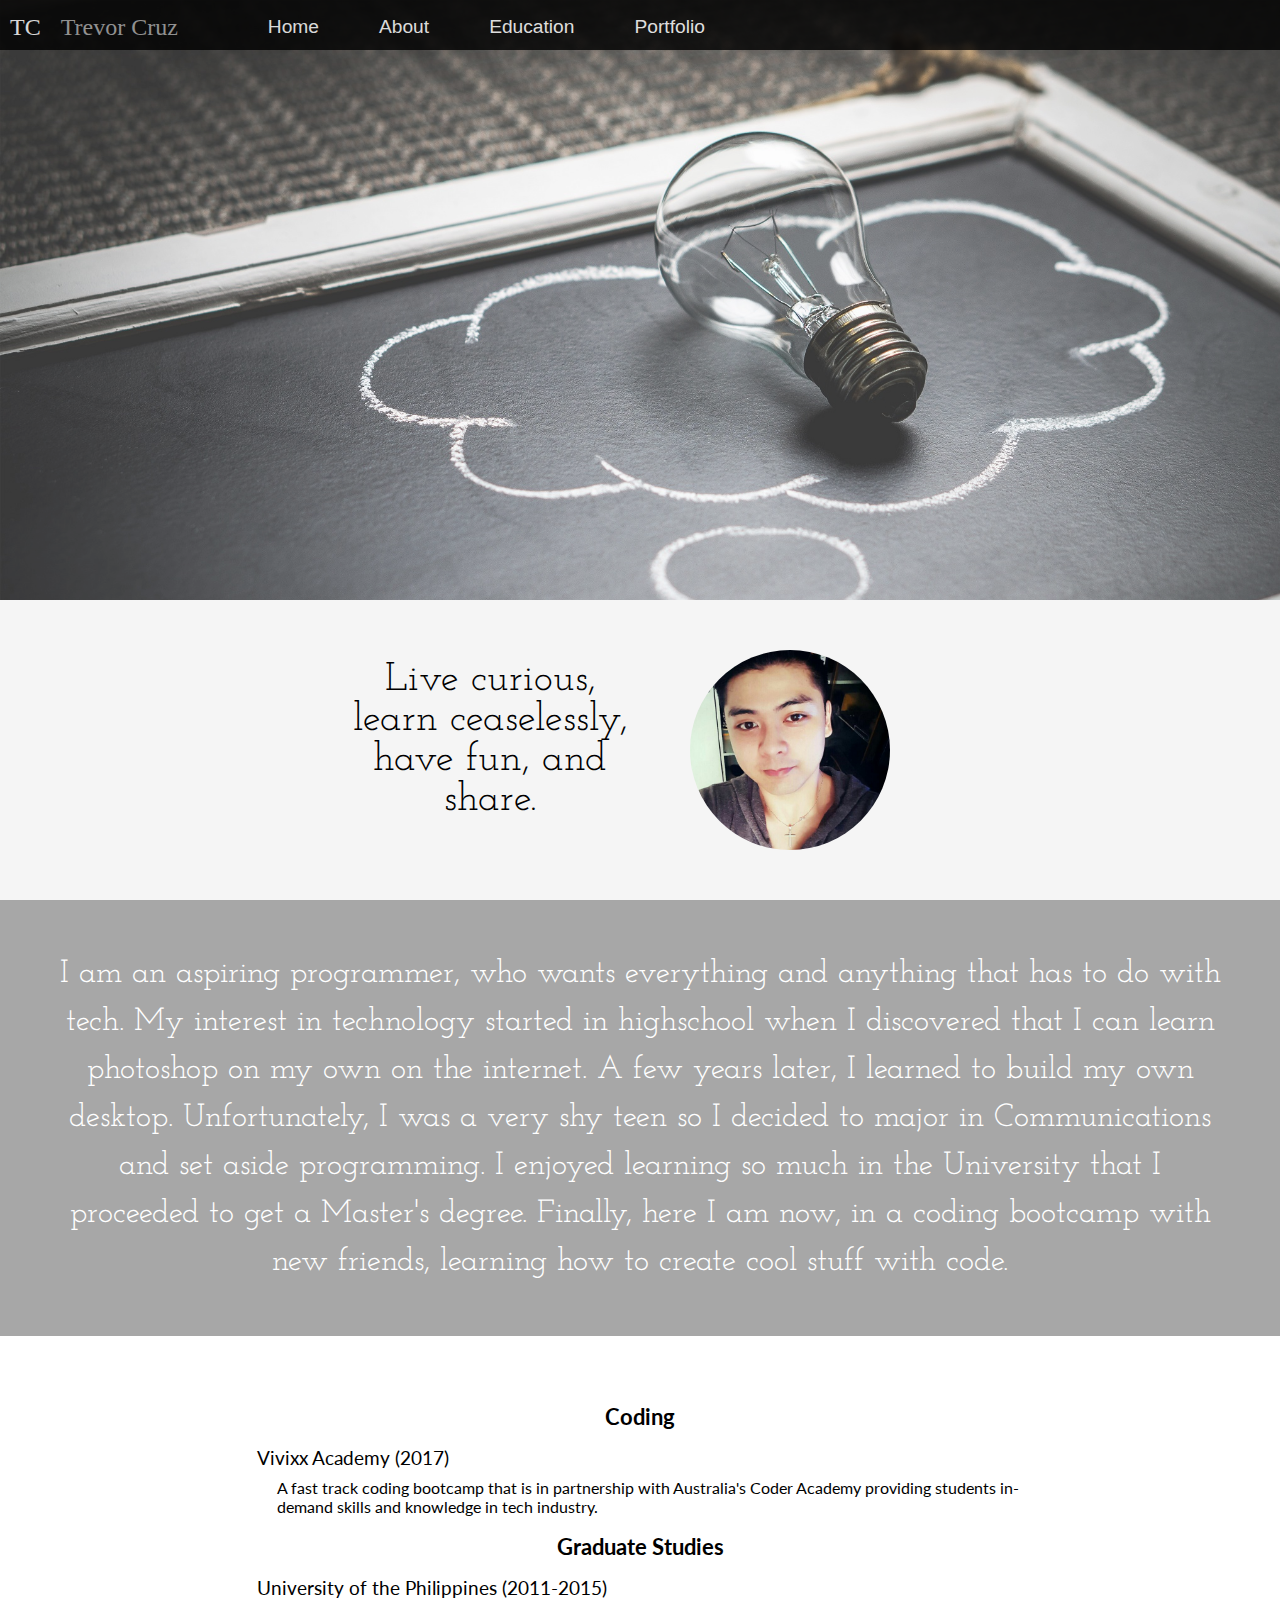
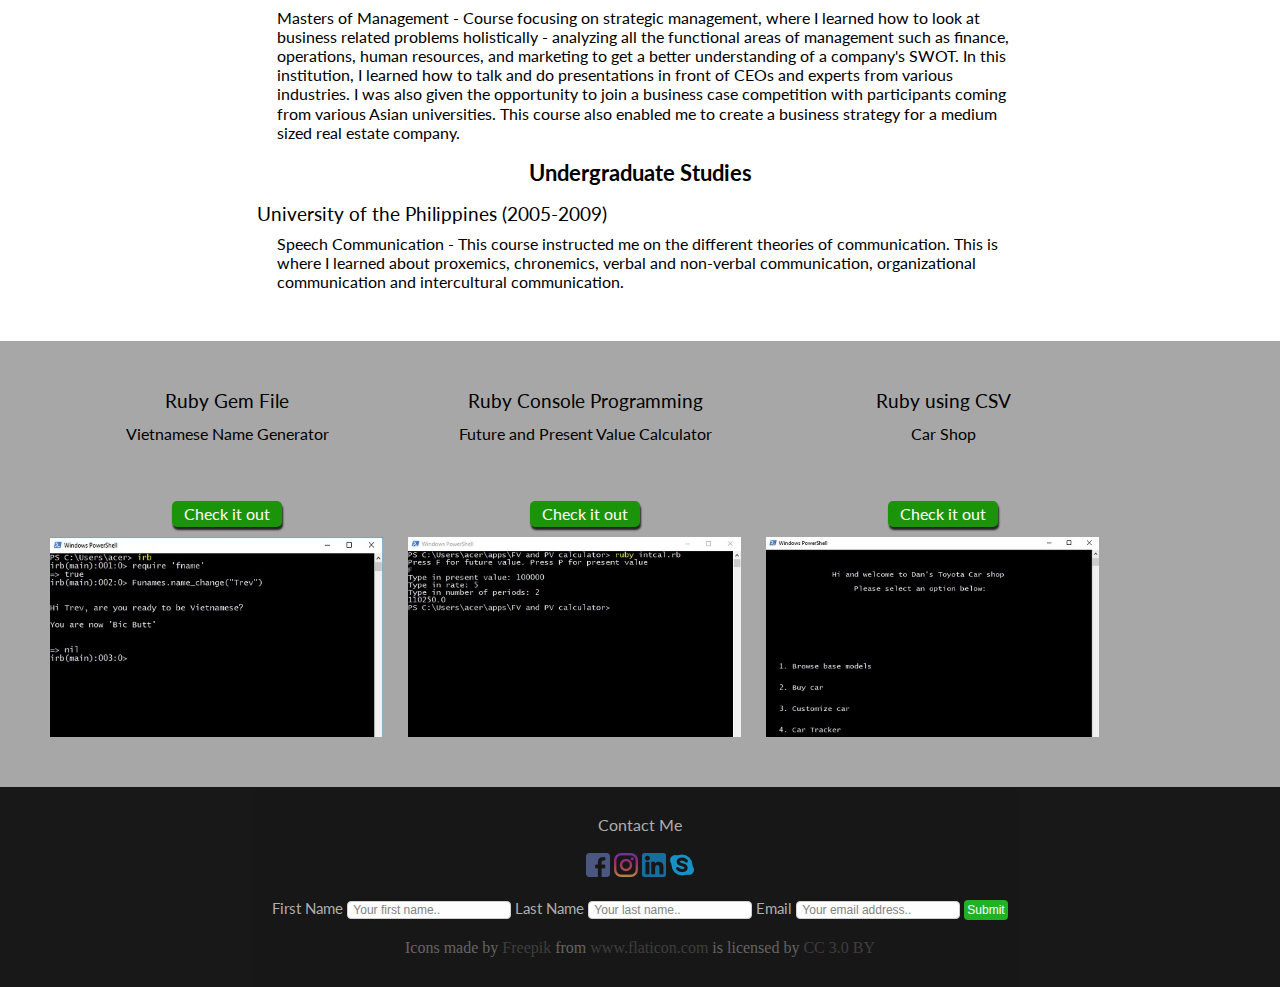
<file: Finalwebpage/index.html>
<!DOCTYPE html>

<html>
  <head>
    <title>Trevor Cruz</title>
    <link rel="stylesheet" type="text/css" href="style.css">
    <link rel="stylesheet" type="text/css" href="reset.css">
    <link href="https://fonts.googleapis.com/css?family=Lato" rel="stylesheet">
    <link href="https://fonts.googleapis.com/css?family=Josefin+Slab" rel="stylesheet">
    <link rel="stylesheet" href="https://cdnjs.cloudflare.com/ajax/libs/font-awesome/4.7.0/css/font-awesome.min.css">
    <meta charset="utf-8">
    <meta name="viewport" content="width=device-width, initial-scale=1.0">
    <script src="https://ajax.googleapis.com/ajax/libs/jquery/3.2.1/jquery.min.js"></script>
    <script>
    $(function() {
      $("#homebutton").click(function() {
      $('html, body').animate({
        scrollTop: $("#banner").offset().top
      }, 1000);
      });
      $("#aboutbutton").click(function() {
      $('html, body').animate({
        scrollTop: $("#about").offset().top
      }, 1000);
      });
      $("#educationbutton").click(function() {
      $('html, body').animate({
        scrollTop: $("#education").offset().top
      }, 1000);
      });
      $("#portfoliobutton").click(function() {
      $('html, body').animate({
        scrollTop: $("#portfolio").offset().top
      }, 1000);
      });
    });
    </script>
  </head>

  <body>
    <div id="container">
      <header>
        <p id="initials">TC</p>
        <p id="name">Trevor Cruz</p>
        <i class="fa fa-bars" id="menuicon"></i>
        <ul id="navbar">
          <li><a href="#" id="homebutton">Home<a></li>
          <li><a href="#" id="aboutbutton">About<a></li>
          <li><a href="#" id="educationbutton">Education<a></li>
          <li id="bottom-border"><a href="#" id="portfoliobutton">Portfolio<a></li>
        </ul>
      </header>
      <div id="banner">
      </div>
      <section id="intro">
        <div id="intro-inner">
          <article id="info"><p>Live curious, learn ceaselessly, have fun, and share.</p></article>
          <aside id="photowrapper"><img src="images/photo.jpg" id="photo"></aside>
        </div>
      </section>
      <section id="about">
        <div class="inner">
          <p id="bio"> I am an aspiring programmer, who wants everything and anything that
          has to do with tech. My interest in technology started in highschool when I discovered that I can learn photoshop on my own on the internet.
          A few years later, I learned to build my own desktop. Unfortunately, I was a very shy teen so I decided to major in Communications and
          set aside programming. I enjoyed learning so much in the University that I proceeded to get a Master's degree. Finally, here I am now,
          in a coding bootcamp with new friends, learning how to create cool stuff with code.
          </p>
        </div>
      </section>
      <section id="education">
        <div class="inner">
          <div class="textwrapper">
            <h3>Coding</h3>
            <h4>Vivixx Academy (2017)</h4>
            <p>A fast track coding bootcamp that is in partnership with Australia's Coder Academy providing students in-demand skills and knowledge in <thead>
               tech industry.
            </p>
          </div>
          <div class="textwrapper">
            <h3>Graduate Studies</h3>
            <h4>University of the Philippines (2011-2015)</h4>
            <p>Masters of Management - Course focusing on strategic management, where I learned how to look at business related problems holistically -
              analyzing all the functional areas of management such as finance, operations, human resources, and marketing to get a better understanding
              of a company's SWOT. In this institution, I learned how to talk and do presentations in front of CEOs and experts from various industries.
              I was also given the opportunity to join a business case competition with participants coming from various Asian universities. This course also
              enabled me to create a business strategy for a medium sized real estate company.
            </p>
          </div>
          <div class="textwrapper">
            <h3>Undergraduate Studies</h3>
            <h4>University of the Philippines (2005-2009)</h4>
            <p>Speech Communication - This course instructed me on the different theories of communication. This is where I learned about
              proxemics, chronemics, verbal and non-verbal communication, organizational communication and intercultural communication.
            </p>
          </div>
        </div>
      </section>
      <section id="portfolio">
        <div class="inner">
          <div class="portfoliowrapper">
            <div class="portfoliotitle">
              <h4>Ruby Gem File</h4><br>
              <p>Vietnamese Name Generator</p>
            </div>
            <div class="buttoncontainer">
              <a href="https://github.com/obikanubi/Vivixx/tree/master/Funny%20Vietnamese%20name%20generator" target="_blank" class="button">Check it out</a>
            </div>
            <div id="project-img1">
            </div>
          </div>
          <div class="portfoliowrapper">
            <div class="portfoliotitle">
              <h4>Ruby Console Programming</h4>
              <br>
              <p>Future and Present Value Calculator</p>
            </div>
            <div class="buttoncontainer">
              <a href="https://github.com/obikanubi/Vivixx/tree/master/FV%20and%20PV%20calculator" target="_blank" class="button">Check it out</a>
            </div>
            <div id="project-img2">
            </div>
          </div>
          <div class="portfoliowrapper">
            <div class="portfoliotitle">
              <h4>Ruby using CSV</h4>
              <br>
              <p>Car Shop</p>
            </div>
            <div class="buttoncontainer">
              <a href="https://github.com/obikanubi/Vivixx/tree/master/Car%20Dealership" target="_blank" class="button" >Check it out</a>
            </div>
            <div id="project-img3">
            </div>

          </div> <!--inner-->
        </div> <!--portfolio-->
      </section>
      <section id="interests">
      </section>
      <footer>
        <div class="innerfooter">
          <h3>Contact Me</h3>
          <div id="iconwrapper">
            <a href="#"><img src="images/facebook.png" class="icon"></a>
            <a href="#"><img src="images/instagram.png" class="icon"></a>
            <a href="#"><img src="images/linkedin.png" class="icon"></a>
            <a href="#"><img src="images/skype.png" class="icon"></a>
          </div>
          <div id="forms">
            <form action="#">
              <div class="form">
                <label for="firstname">First Name</label>
                <input type="text" placeholder="Your first name..">
              </div>
              <div class="form">
                <label for="lastname">Last Name</label>
                <input type="text" placeholder="Your last name..">
              </div>
              <div class="form">
                <label for="email">Email</label>
                <input type="text" placeholder="Your email address..">
              </div>
              <div class="form">
                <input type="submit" value="Submit">
              </div>
            </form>
          </div>
          <div id="iconm">Icons made by <a href="http://www.freepik.com" title="Freepik">Freepik</a> from <a href="http://www.flaticon.com" title="Flaticon">www.flaticon.com</a> is licensed by <a href="http://creativecommons.org/licenses/by/3.0/" title="Creative Commons BY 3.0" target="_blank">CC 3.0 BY</a>
          </div>
        </div>
      </footer>
    </div> <!--container end-->
  </body>
</html>
</file>
<file: Finalwebpage/style.css>
body {
  -webkit-box-sizing: border-box;
  -moz-box-sizing: border-box;
  -o-box-sizing: border-box;
  box-sizing: border-box;
}
#container {
  background-color: #F5F5F5;
}
#banner {
  background-image: url(images/bulbm.jpeg);
  width: auto;
  max-width: 100%;
  height: 600px;
  opacity: 0.8;
  background-repeat: no-repeat;
  background-attachment: fixed;
  -webkit-background-size: cover;
  -moz-background-size: cover;
  -o-background-size: cover;
  background-size: cover;
}
header {
  position: fixed;
  top: 0;
  left: 0;
  background-color: black;
  width: 100%;
  height: 50px;
  opacity: .8;
  z-index: 1;
}
#initials {
  float: left;
  color: #FFF;
  font-size: 150%;
  text-align: center;
  margin: 15px 10px;
}
#name {
  color: #a7a7a7;
  float: left;
  font-size: 150%;
  text-align: center;
  margin: 15px 10px;
}
#navbar {
  float: left;
  margin: 17px 0 17px 70px;
}
#navbar li {
  float: left;
}
#navbar li a {
  text-decoration: none;
  color: #FFF;
  font-family: arial;
  font-size: 120%;
  text-align: center;
  padding: 15px 10px;
}
#navbar li a:hover, #navbar li a:focus {
  color: #0bab0d;
  text-decoration: underline;
}
#menuicon {
  display: none;
  color: white;
  float: right;
  font-size: 30px;
  margin: 10px 10px;
}
/*-------header end------*/
section {
  clear:both;
}
#intro {
  width: 100%;
}
#intro-inner {
  max-width: 600px;
  height: 300px;
  margin: 0 auto;
}
#info {
  display: inline-block;
  width: 50%;
  height: 300px;
  float: left;
  margin: 0 auto;
}
#info p {
  text-align: center;
  font-family: 'Josefin Slab', serif;
  font-size: 250%;
  display: block;
  vertical-align: middle;
  padding-top: 20%;
}
#photowrapper {
  position: relative;
  display: inline-block;
  margin: 0;
  width: 50%;
  height: 300px;
}
#photo {
  position: absolute;
  top: 50px;
  left: 50px;
  text-align: center;
  width: 200px;
  height: 200px;
  border-radius: 50%;
}
#about {
  display: block;
  background-color: #a7a7a7;
  width: 100%;
}
.inner {
  max-width: 1200px;
  margin: auto;
  padding: 50px;
}

.inner #bio {
  color: #FFF;
  font-size: 200%;
  font-family: 'Josefin Slab', serif;
  line-height: 150%;
  text-align: center;
}
/*------About End-------*/
.textwrapper {
  text-align: center;
  margin: 0 auto;
  display: block;
  width: 65%;
}
#education {
  width: 100%;
  background-color: #FFF;
}
#education h3 {
  font-size: 140%;
  margin:20px;
  font-weight: bold;
}
#education h4 {
  font-size: 120%;
  text-align: left;
}
#education p {
  padding-left: 20px;
  margin-top: 10px;
  font-size: 100%;
  line-height: 120%;
  text-align: left;
}
#education h3, #education h4, #education p {
  font-family: 'Lato', sans-serif;
}
/*-------education end------*/
#portfolio {
  display: block;
  background-color: #a7a7a7;
  width: 100%;
  height: auto;
}
.portfoliotitle {
  height: 100px;
  width: 100%;
}
.portfoliowrapper {
  display: inline-block;
  vertical-align:top;
  width: 30%;
}
.portfoliowrapper h4 {
  font-size: 120%;
  font-family: 'Lato', sans-serif;
  text-align: center;
}
.portfoliowrapper p {
  font-family: 'Lato', sans-serif;
  text-align: center;
}

#project-img1 {
  width: 100%;
  height: 200px;
  background-image:url(images/namegen.jpg);
  background-size: contain;
  background-repeat: no-repeat;

}
#project-img2 {
  width: 100%;
  height: 200px;
  background-image:url(images/intcal.jpg);
  background-size: contain;
  background-repeat: no-repeat;
}
#project-img3 {
  width: 100%;
  height: 200px;
  background-size: contain;
  background-image:url(images/carshop.jpg);
  background-repeat: no-repeat;
}
.buttoncontainer {
  margin: 10px;
}
.button {
  display: block;
  text-decoration: none;
  text-align: center;
  max-width: 100px;
  color: white;
  padding: 5px;
  background-color: #1c9409;
  border-radius: 5px;
  margin: 0 auto;
  box-shadow: 1px 3px 2px rgba(0,0,0,.8);
  font-family: 'Lato', sans-serif;
}

/*-------portfolio end-------*/
.innerfooter {
  padding: 20px 20px 0 20px;
}
#container footer {
  height: 200px;
  width: 100%;
  background-color: black;
  opacity: .9;
}
footer h3 {
  font-family: 'Lato', sans-serif;
  color: #a7a7a7;
  text-align: center;
  margin: 10px auto;
}
#forms {
  display: block;
  margin-top: 10px;
  text-align: center;
}
.form {
  display: inline-block;
}
#forms label {
  font-family: 'Lato', sans-serif;
  color: #a7a7a7;
  font-size: 15px;
}
input[type=text] {
  padding-left: 5px;
  font-size: 12px;
  border-radius: 4px;
  border: 1px solid #ccc;
}
input[type=submit] {
  font-size: 12px;
  background-color: #0bab0d;
  color: #FFF;
  padding: 3px;
  border-radius: 4px;
  border: none;
}
input[type=submit]:hover {
  background-color: #1c9409;
  cursor: pointer;
}
#iconwrapper {
  margin: 20px;
  text-align: center;
}
.icon {
  opacity: .8;
}
.icon:hover {
  opacity: 1;
}
#iconm, #iconm a {
  padding-top: 20px;
  text-decoration: none;
  color: #a7a7a7;
  opacity: .5;
  text-align: center;
}
#iconm a:hover {
  color: #0bab0d;
}
/*-------responsive design start------*/
@media screen and (max-width: 768px) {
  header {
    position: fixed;
    height: 50px;
    overflow: hidden;
  }
  header:hover, header:hover #navbar {
    height: 100px;
    display: inline-block;
  }
  #navbar {
    display: none;
    width: 100%;
    margin: 0;
    border-top: 1px solid #a7a7a7;
    border-bottom: 1px solid #a7a7a7;
    padding: 13px 0 13px 10%;
  }
  #menuicon {
    display: inline-block;
  }
  #banner {
    background-image: url(images/bulbs.jpeg);
    height: 400px;
    width: 100%;
    background-size: 768px;
  }
  #intro-inner {
    width: 100%;
    height: 300px;
  }
  #about #bio {
    font-size: 150%;
  }
  #container footer {
    height: 300px;
  }
  #forms {
    width: 300px;
    margin: 0 auto;
  }
  .form {
    width: 100%;
    margin: 3px;
  }
  #forms label {
    display: inline-block;
    width: 100px;
    text-align: left;
  }
  #iconm, #iconm a {
    font-size: 80%;
  }
  .portfoliotitle h4 {
    font-size: 100%;
  }
  .portfoliotitle p {
    font-size: 80%;
  }
}
@media screen and (max-width: 480px) {
  header {
    position: fixed;
    height: 50px;
  }
  header:hover {
    height: 167px;
  }
  #navbar {
    width: 100%;
    border: none;
    margin: 0;
    padding: 0;
  }
  #navbar li {
    width: 100%;
    text-align: center;
    border-top: 1px solid #a7a7a7;
    padding: 2px 0;
  }
  #navbar li a {
    line-height: 120%;
    padding: 0;
    margin: 0;
    font-size: 120%;
  }
  #bottom-border {
    border-bottom: 1px solid #a7a7a7;
  }
  #banner {
    background-image: url(images/bulbss.jpeg);
    position: static;
    height: 167px;
    width: 100%;
    background-size: 480px;
  }
  #intro {
    height: 400px;
  }
  #info {
    height: 130px;
    width: 100%;
  }
  #info p {
    padding-top: 40px;
    font-size: 180%;
  }
  #photowrapper {
    height: 200px;
    width: 100%;
  }
  #photo {
    top: 0;
    left: 22%;
  }
  #about #bio {
    font-size: 120%;
    padding: 40px 0 40px 0;
  }
  #education {
    padding-top: 10px;
  }
  .inner {
    padding: 20px;
  }
  #education h3 {
    font-size: 120%;
  }
  #education h4 {
    font-size: 100%;
  }
  #education p {
    font-size: 90%;
    padding-left: 10px;
  }
  .portfoliowrapper {
    width: 100%;
  }
  .portfoliotitle {
    height: 70px;
    margin: 10px;
  }
  #project-img1 {
    background-size: auto;
  }
  #project-img2 {
    background-size: auto;
  }
  #project-img3 {
    background-size: auto;
  }
}
</file>
